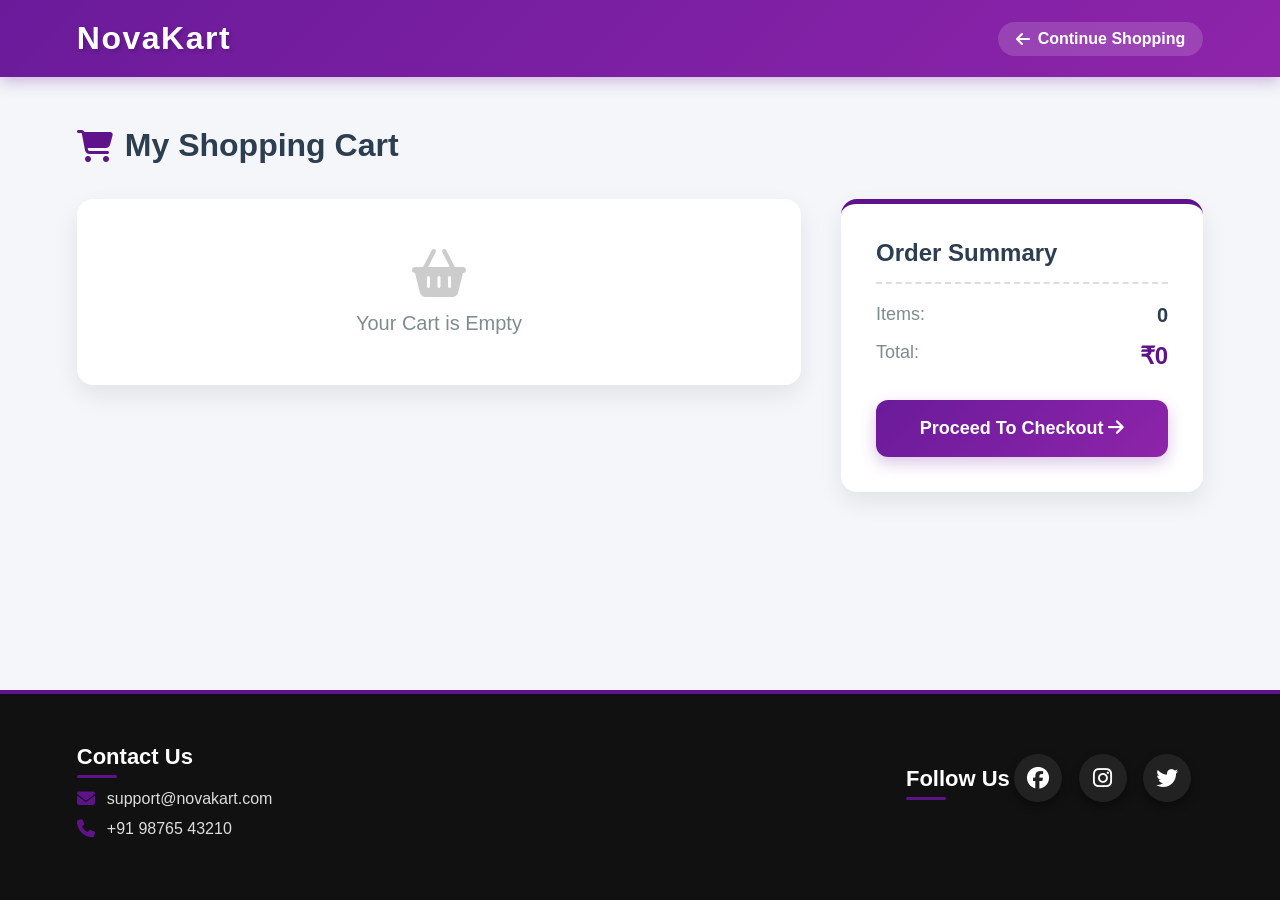
<file: cart.html>
<!DOCTYPE html>
<html lang="en">
<head>
    <meta charset="UTF-8">
    <meta name="viewport" content="width=device-width, initial-scale=1.0">
    <title>NovaKart - Shopping Cart</title>
    <!-- यहाँ मैंने लिंक को ठीक कर दिया है (css/ हटा दिया है) -->
    <link rel="stylesheet" href="cart.css">
    <link rel="stylesheet" href="https://cdnjs.cloudflare.com/ajax/libs/font-awesome/6.5.2/css/all.min.css">
</head>
<body>

    <header>
        <div class="logo">
            <h1>NovaKart</h1>
        </div>
        <a href="index.html" class="back">
            <i class="fa-solid fa-arrow-left"></i> Continue Shopping
        </a>
    </header>

    <main class="cart-section">
        <h2><i class="fa-solid fa-cart-shopping"></i> My Shopping Cart</h2>
        
        <div class="cart-container">
            <div id="cartItems" class="cart-items-wrapper">
                <!-- Cart items JavaScript के द्वारा यहाँ आएँगे -->
            </div>

            <aside class="summary">
                <h3>Order Summary</h3>
                <hr>
                <div class="summary-details">
                    <p id="totalItems">Items: <strong>0</strong></p>
                    <p id="totalPrice">Total: <strong>₹0</strong></p>
                </div>
                <button id="checkoutBtn" class="btn-primary">
                    Proceed To Checkout <i class="fa-solid fa-arrow-right"></i>
                </button>
            </aside>
        </div>
    </main>

    <footer>
        <div class="footer-content">
            <div class="contact-details">
                <h4>Contact Us</h4>
                <p><i class="fa-solid fa-envelope"></i> support@novakart.com</p>
                <p><i class="fa-solid fa-phone"></i> +91 98765 43210</p>
            </div>
            <div class="social-links">
                <h4>Follow Us </h4>
                <a href="#"><i class="fa-brands fa-facebook"></i></a>
                <a href="#"><i class="fa-brands fa-instagram"></i></a>
                <a href="#"><i class="fa-brands fa-twitter"></i></a>
            </div>
        </div>
    </footer>

    <!-- यहाँ मैंने लिंक को ठीक कर दिया है (js/ हटा दिया है) -->
    <script src="cart.js"></script>
</body>
</html>
</file>
<file: cart.css>
/* ===========================
   NOVAKART PURPLE PREMIUM CART
   Modern, Animated & Responsive
=========================== */

:root {
    --primary-color: #5e138a; /* Darker Purple */
    --primary-gradient: linear-gradient(135deg, #6a1b9a, #8e24aa);
    --primary-hover: #4a148c;
    --success-color: #28a745;
    --success-hover: #1f8d39;
    --danger-color: #dc3545;
    --danger-hover: #c82333;
    --bg-light: #f4f6f9;
    --text-dark: #2c3e50;
    --text-muted: #7f8c8d;
    --white: #ffffff;
    --shadow: 0 10px 25px rgba(0,0,0,0.08);
    --hover-shadow: 0 15px 35px rgba(106, 27, 154, 0.15);
    /* Bouncy smooth transition */
    --transition: all 0.4s cubic-bezier(0.175, 0.885, 0.32, 1.275); 
    --ease-transition: all 0.3s ease;
}

* {
    margin: 0;
    padding: 0;
    box-sizing: border-box;
    font-family: 'Segoe UI', Tahoma, Geneva, Verdana, sans-serif;
}

body {
    background: var(--bg-light);
    display: flex;
    flex-direction: column;
    min-height: 100vh;
    color: var(--text-dark);
}

/* ===========================
   Header - Modern Gradient 
=========================== */
header {
    background: var(--primary-gradient);
    color: var(--white);
    padding: 20px 6%;
    display: flex;
    justify-content: space-between;
    align-items: center;
    position: sticky;
    top: 0;
    z-index: 100;
    box-shadow: 0 4px 15px rgba(106, 27, 154, 0.3);
}

.logo h1 {
    color: var(--white);
    letter-spacing: 1.5px;
    font-weight: 700;
    text-shadow: 2px 2px 4px rgba(0,0,0,0.2);
}

.back {
    color: var(--white);
    text-decoration: none;
    font-size: 16px;
    font-weight: 600;
    transition: var(--ease-transition);
    display: flex;
    align-items: center;
    gap: 8px;
    background: rgba(255,255,255,0.15);
    padding: 8px 18px;
    border-radius: 20px;
}

.back:hover {
    background: rgba(255,255,255,0.25);
    transform: translateX(-5px); /* Slide effect */
}

/* ===========================
   Cart Section Layout 
=========================== */
.cart-section {
    padding: 50px 6%;
    flex: 1;
}

.cart-section h2 {
    margin-bottom: 35px;
    font-size: 32px;
    color: var(--text-dark);
    display: flex;
    align-items: center;
    gap: 12px;
    font-weight: 700;
}

.cart-section h2 i {
    color: var(--primary-color);
}

.cart-container {
    display: grid;
    grid-template-columns: 2fr 1fr;
    gap: 40px;
    align-items: start;
}

/* ===========================
   Product Card Animations 
=========================== */
.cart-item {
    background: var(--white);
    display: flex;
    align-items: center;
    padding: 20px;
    border-radius: 16px;
    margin-bottom: 20px;
    box-shadow: var(--shadow);
    gap: 25px;
    transition: var(--ease-transition);
    border-left: 5px solid transparent;
    position: relative;
}

.cart-item:hover {
    transform: translateY(-6px); /* Card lifts up */
    box-shadow: var(--hover-shadow);
    border-left: 5px solid var(--primary-color);
}

.cart-item img {
    width: 120px;
    height: 120px;
    object-fit: contain;
    background: #f9f9f9;
    border-radius: 12px;
    padding: 10px;
    border: 1px solid #eaeaea;
    transition: var(--transition);
}

.cart-item:hover img {
    transform: scale(1.08); /* Image zoom on hover */
}

.info {
    flex: 1;
}

.info h3 {
    font-size: 20px;
    margin-bottom: 8px;
    color: var(--text-dark);
    font-weight: 600;
}

.info p {
    font-size: 18px;
    color: var(--primary-color);
    font-weight: 700;
}

/* Quantity Controls */
.qty-box {
    display: flex;
    align-items: center;
    gap: 15px;
    margin-top: 15px;
}

.qty-btn {
    width: 38px;
    height: 38px;
    border: none;
    background: #f0f0f0;
    color: var(--text-dark);
    font-size: 20px;
    cursor: pointer;
    border-radius: 8px;
    transition: var(--transition);
    display: flex;
    justify-content: center;
    align-items: center;
}

.qty-btn:hover {
    background: var(--primary-color);
    color: var(--white);
    transform: scale(1.15); /* Pop effect */
}

.remove-btn {
    background: rgba(220, 53, 69, 0.1);
    color: var(--danger-color);
    border: 1px solid rgba(220, 53, 69, 0.2);
    padding: 10px 18px;
    cursor: pointer;
    border-radius: 10px;
    font-size: 14px;
    font-weight: 600;
    transition: var(--ease-transition);
    display: flex;
    align-items: center;
    gap: 6px;
}

.remove-btn:hover {
    background: var(--danger-color);
    color: var(--white);
    transform: translateY(-2px);
    box-shadow: 0 5px 12px rgba(220, 53, 69, 0.3);
}

/* ===========================
   Summary Box 
=========================== */
.summary {
    background: var(--white);
    padding: 35px;
    border-radius: 16px;
    box-shadow: var(--shadow);
    position: sticky;
    top: 100px;
    border-top: 5px solid var(--primary-color);
    transition: var(--ease-transition);
}

.summary:hover {
    box-shadow: var(--hover-shadow);
}

.summary h3 {
    font-size: 24px;
    margin-bottom: 15px;
    color: var(--text-dark);
}

.summary hr {
    border: none;
    border-top: 2px dashed #ddd;
    margin-bottom: 20px;
}

.summary-details p {
    display: flex;
    justify-content: space-between;
    font-size: 18px;
    margin-bottom: 15px;
    color: var(--text-muted);
}

.summary-details p strong {
    color: var(--text-dark);
    font-size: 20px;
}

#totalPrice strong {
    color: var(--primary-color);
    font-size: 24px;
}

.btn-primary {
    width: 100%;
    padding: 18px;
    background: var(--primary-gradient);
    border: none;
    color: var(--white);
    font-size: 18px;
    font-weight: 700;
    cursor: pointer;
    border-radius: 12px;
    margin-top: 15px;
    transition: var(--ease-transition);
    box-shadow: 0 6px 15px rgba(106, 27, 154, 0.25);
}

.btn-primary:hover {
    transform: translateY(-3px);
    box-shadow: 0 10px 20px rgba(106, 27, 154, 0.4);
}

/* Empty Cart State */
.empty {
    text-align: center;
    padding: 50px 20px;
    background: var(--white);
    border-radius: 16px;
    box-shadow: var(--shadow);
    color: var(--text-muted);
    font-size: 20px;
    font-weight: 500;
}

/* ===========================
   Footer - Left Aligned & Animated
=========================== */
footer {
    background: #111;
    color: #ddd;
    padding: 50px 6%;
    margin-top: auto;
    border-top: 4px solid var(--primary-color);
}

.footer-content {
    display: flex;
    flex-direction: column;
    justify-content: space-between;
    align-items: flex-start; /* Ensures everything is perfectly left-aligned */
    gap: 40px;
    text-align: left;
}

@media (min-width: 768px) {
    .footer-content {
        flex-direction: row; /* Desktop view sets them side-by-side */
    }
}

.contact-details h4, .social-links h4 {
    color: var(--white);
    font-size: 22px;
    margin-bottom: 20px;
    position: relative;
    display: inline-block;
}

/* Small underline animation on titles */
.contact-details h4::after, .social-links h4::after {
    content: '';
    position: absolute;
    width: 40px;
    height: 3px;
    background: var(--primary-color);
    bottom: -8px;
    left: 0;
    transition: var(--ease-transition);
    border-radius: 5px;
}

.contact-details:hover h4::after, .social-links:hover h4::after {
    width: 100%;
}

.contact-details p {
    margin-bottom: 12px;
    font-size: 16px;
    display: flex;
    align-items: center;
    gap: 12px;
    transition: var(--ease-transition);
}

.contact-details p i {
    color: var(--primary-color);
    font-size: 18px;
}

.contact-details p:hover {
    color: var(--white);
    transform: translateX(8px); /* Text slightly moves right on hover */
}

/* ===========================
   Social Icons - Special Animations
=========================== */
.social-links {
    text-align: left;
}

.social-links a {
    display: inline-flex;
    justify-content: center;
    align-items: center;
    width: 48px;
    height: 48px;
    background: #222;
    color: #fff;
    border-radius: 50%;
    font-size: 22px;
    text-decoration: none;
    margin-right: 12px;
    margin-top: 10px;
    transition: var(--transition); /* Using the bouncy cubic-bezier */
    box-shadow: 0 4px 10px rgba(0,0,0,0.4);
}

/* Base Hover Effect for all icons */
.social-links a:hover {
    transform: translateY(-10px) scale(1.15) rotate(8deg); 
}

/* Facebook Color Animation */
.social-links a:hover:has(.fa-facebook) {
    background: #1877F2;
    box-shadow: 0 10px 20px rgba(24, 119, 242, 0.5);
}

/* Instagram Gradient Animation */
.social-links a:hover:has(.fa-instagram) {
    background: linear-gradient(45deg, #f09433 0%, #e6683c 25%, #dc2743 50%, #cc2366 75%, #bc1888 100%);
    box-shadow: 0 10px 20px rgba(220, 39, 67, 0.5);
}

/* Twitter/X Color Animation */
.social-links a:hover:has(.fa-twitter) {
    background: #1DA1F2;
    box-shadow: 0 10px 20px rgba(29, 161, 242, 0.5);
}

/* ===========================
   Responsive View
=========================== */
@media (max-width: 900px) {
    .cart-container {
        grid-template-columns: 1fr;
    }
    .summary {
        position: static;
    }
}

@media (max-width: 600px) {
    .cart-item {
        flex-direction: column;
        text-align: center;
    }
    .qty-box {
        justify-content: center;
    }
    .cart-item img {
        width: 100%;
        height: 180px;
    }
}
</file>
